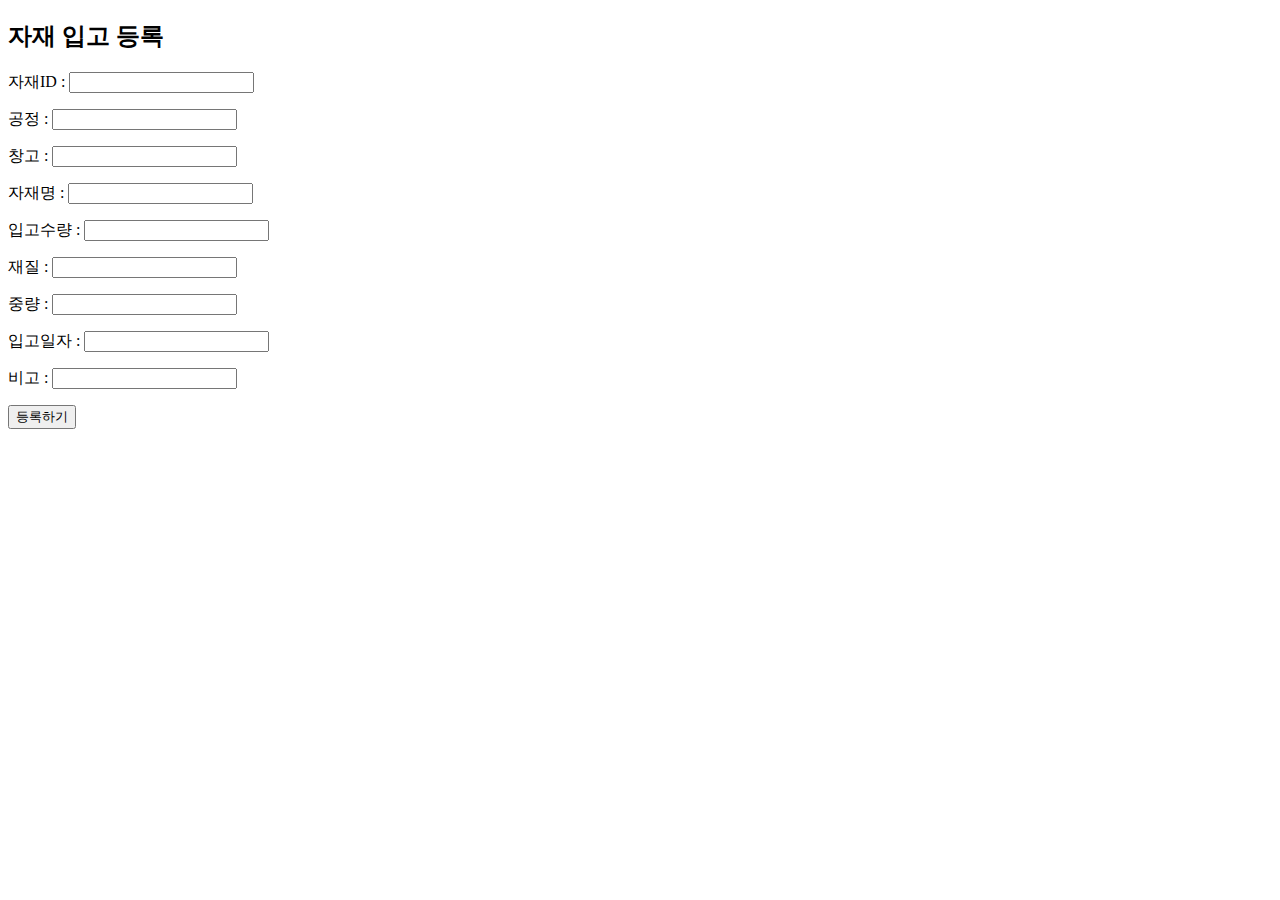
<file: src/main/resources/templates/jaehee/create.html>
<!DOCTYPE html>
<html lang="en">
<head>
    <meta charset="UTF-8">
    <title>create</title>
</head>
<body>
    <h2>자재 입고 등록</h2>
    <form action="/page/create" method="post">
        <p>자재ID : <input type="text" name="materialId"></p>
        <p>공정 : <input type="text" name="process"></p>
        <p>창고 : <input type="text" name="storage"></p>
        <p>자재명 : <input type="text" name="materialName"></p>
        <p>입고수량 : <input type="text" name="amount"></p>
        <p>재질 : <input type="text" name="ingredient"></p>
        <p>중량 : <input type="text" name="weight"></p>
        <p>입고일자 : <input type="text" name="incomming_date"></p>
        <p>비고 : <input type="text" name="description"></p>

        <button type="submit">등록하기</button>
    </form>

</body>
</html>
</file>
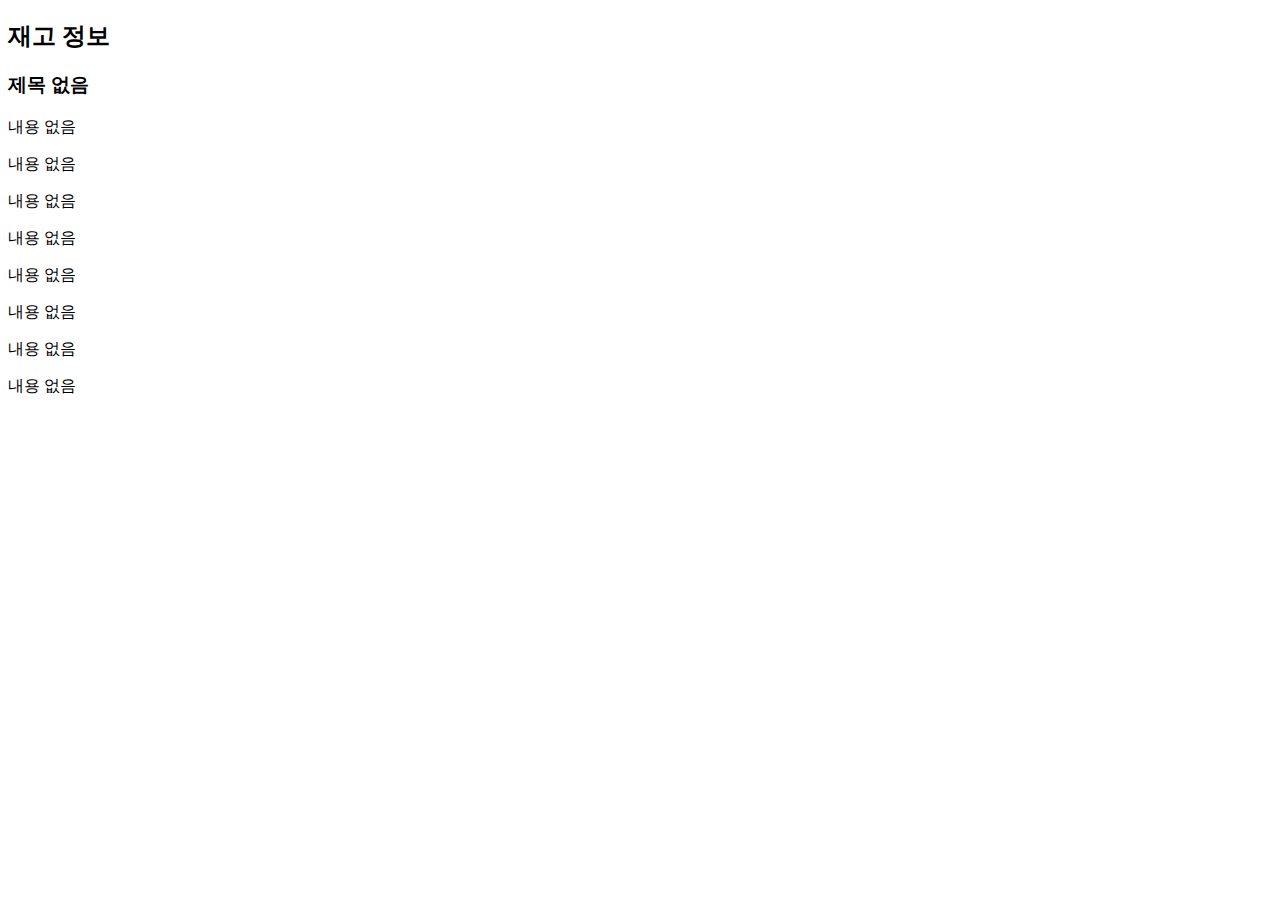
<file: src/main/resources/templates/jaehee/detail.html>
<!DOCTYPE html>
<html lang="en">
<head>
    <meta charset="UTF-8">
    <title>게시물 상세 정보</title>
</head>
<body>
<h2>재고 정보</h2>
<div>
    <h3 th:text="${post.materialId}">제목 없음</h3>
    <p th:text="${post.process}">내용 없음</p>
    <p th:text="${post.storage}">내용 없음</p>
    <p th:text="${post.materialName}">내용 없음</p>
    <p th:text="${post.amount}">내용 없음</p>
    <p th:text="${post.ingredient}">내용 없음</p>
    <p th:text="${post.weight}">내용 없음</p>
    <p th:text="${post.incomming_date}">내용 없음</p>
    <p th:text="${post.description}">내용 없음</p>


</div>
</body>
</html>
</file>
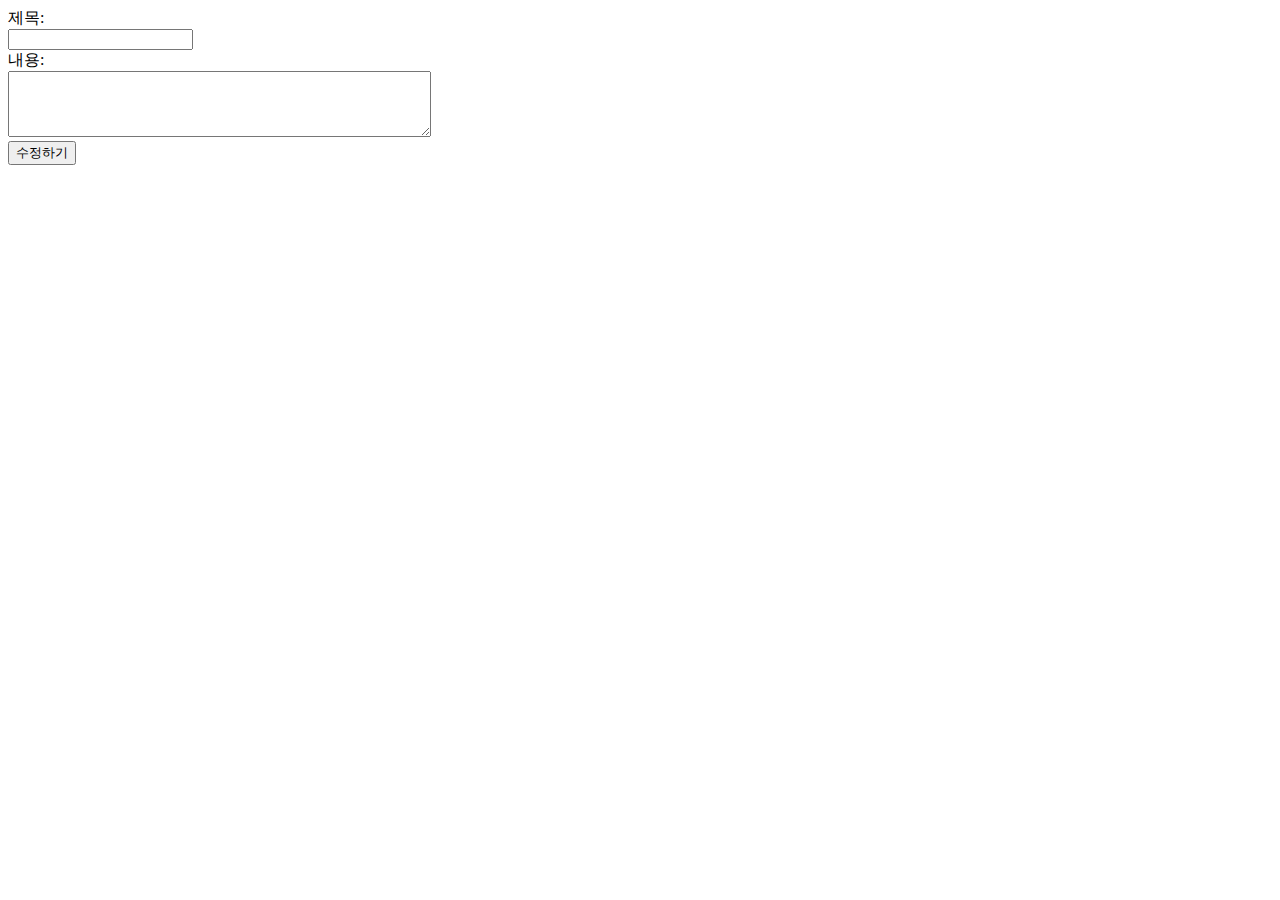
<file: src/main/resources/templates/jaehee/edit.html>
<!DOCTYPE html>
<html xmlns:th="http://www.thymeleaf.org">
<head>
    <meta charset="UTF-8">
    <title>게시글 수정</title>
</head>
<body>


<form action="/page/update" method="post">
    <input type="hidden" name="id" th:value="${post.id}" />

    <label for="title">제목:</label><br/>
    <input type="text" id="title" name="title" th:value="${post.title}" /><br/>

    <label for="content">내용:</label><br/>
    <textarea id="content" name="content" rows="4" cols="50" th:text="${post.content}"></textarea><br/>

    <input type="submit" value="수정하기"/>
</form>
</body>
</html>
</file>
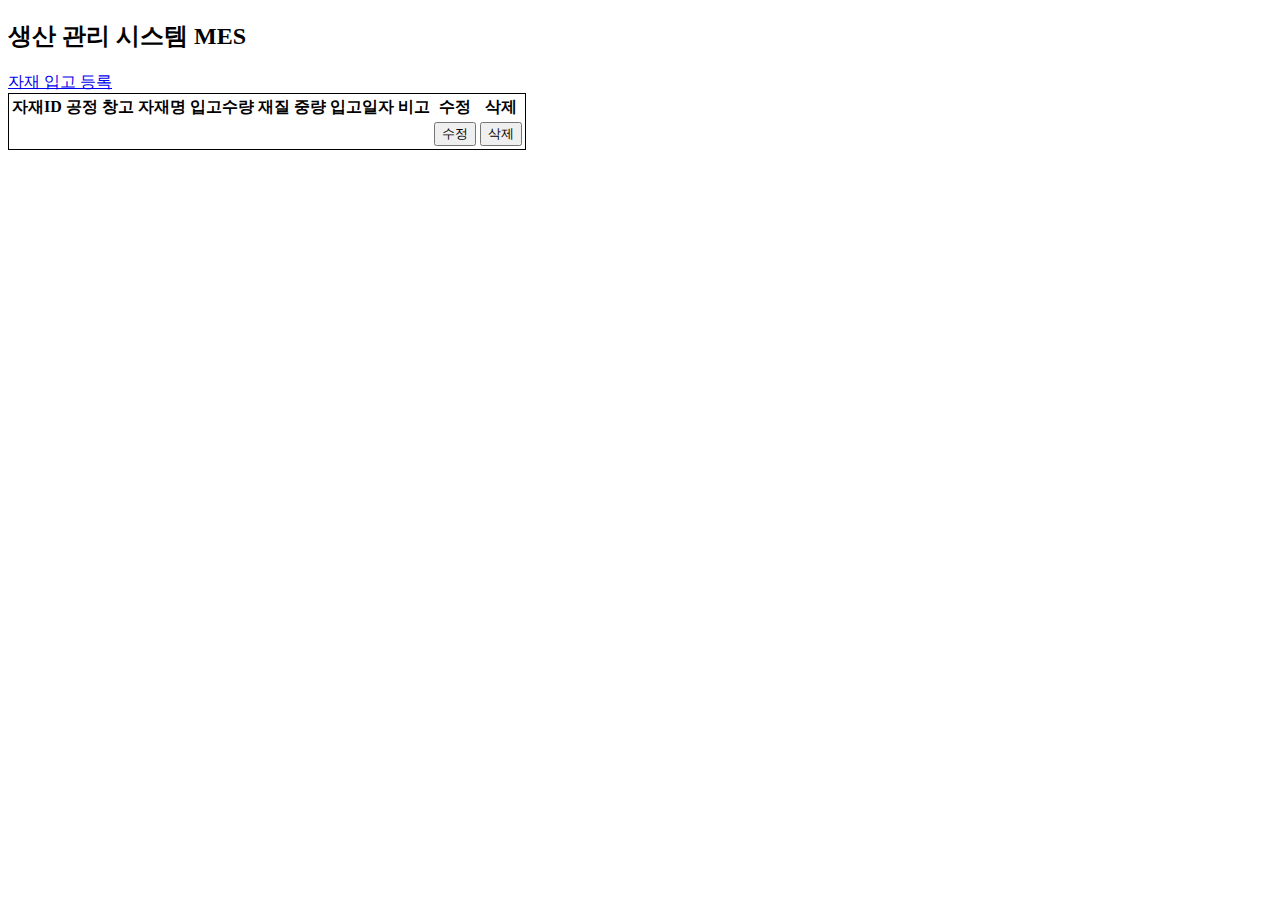
<file: src/main/resources/templates/jaehee/page.html>
<!DOCTYPE html>
<html lang="en">
<head>
    <meta charset="UTF-8">
    <title>게시글 작성/조회</title>
</head>
<body>
<div>
    <h2>생산 관리 시스템 MES</h2>
    <a href="/page/create">자재 입고 등록</a>
    <div>
        <table style="border: 1px solid black">
            <tr>
                <th>자재ID</th>
                <th>공정</th>
                <th>창고</th>
                <th>자재명</th>
                <th>입고수량</th>
                <th>재질</th>
                <th>중량</th>
                <th>입고일자</th>
                <th>비고</th>
                <th>수정</th>
                <th>삭제</th>

            </tr>
            <tr th:each="post, index : ${posts}">
<!--                <td th:onclick="goPage([[${post.id}]])">-->
<!--                    <div th:text="${index.index + 1}"></div>-->
<!--                </td>-->
                <td th:onclick="goPage([[${post.id}]])">
                    <div th:text="${post.materialId}"></div>
                </td>
                <td th:onclick="goPage([[${post.id}]])">
                    <div th:text="${post.process}"></div>
                </td>
                <td th:onclick="goPage([[${post.id}]])">
                    <div th:text="${post.storage}"></div>
                </td>
                <td th:onclick="goPage([[${post.id}]])">
                    <div th:text="${post.materialName}"></div>
                </td>
                <td th:onclick="goPage([[${post.id}]])">
                    <div th:text="${post.amount}"></div>
                </td>
                <td th:onclick="goPage([[${post.id}]])">
                    <div th:text="${post.ingredient}"></div>
                </td>
                <td th:onclick="goPage([[${post.id}]])">
                    <div th:text="${post.weight}"></div>
                </td>
                <td th:onclick="goPage([[${post.id}]])">
                    <div th:text="${post.incomming_date}"></div>
                </td>
                <td th:onclick="goPage([[${post.id}]])">
                    <div th:text="${post.description}"></div>
                </td>
                <td><button type="button" th:onclick="editPost([[${post.id}]])">수정</button></td>
                <td><button type="button" th:onclick="deletePost([[${post.id}]])">삭제</button></td>
            </tr>
        </table>
    </div>
</div>
<script th:inline="javascript">
    const goPage = (id) =>{
        location.href= "/jaehee/detail/"+id;
    }

    const deletePost = (postId) => {
        if (confirm('삭제하시겠습니까?')) {
            fetch('/jaehee/delete/' + postId, {
                method: 'DELETE'
            }).then(() => {
                location.reload();
            });
        }
    };

    const editPost = (postId) => {
        if (confirm('수정하시겠습니까?')) {

            location.href = '/jaehee/edit/' + postId;
        }
    };
</script>
</body>
</html>
</file>
